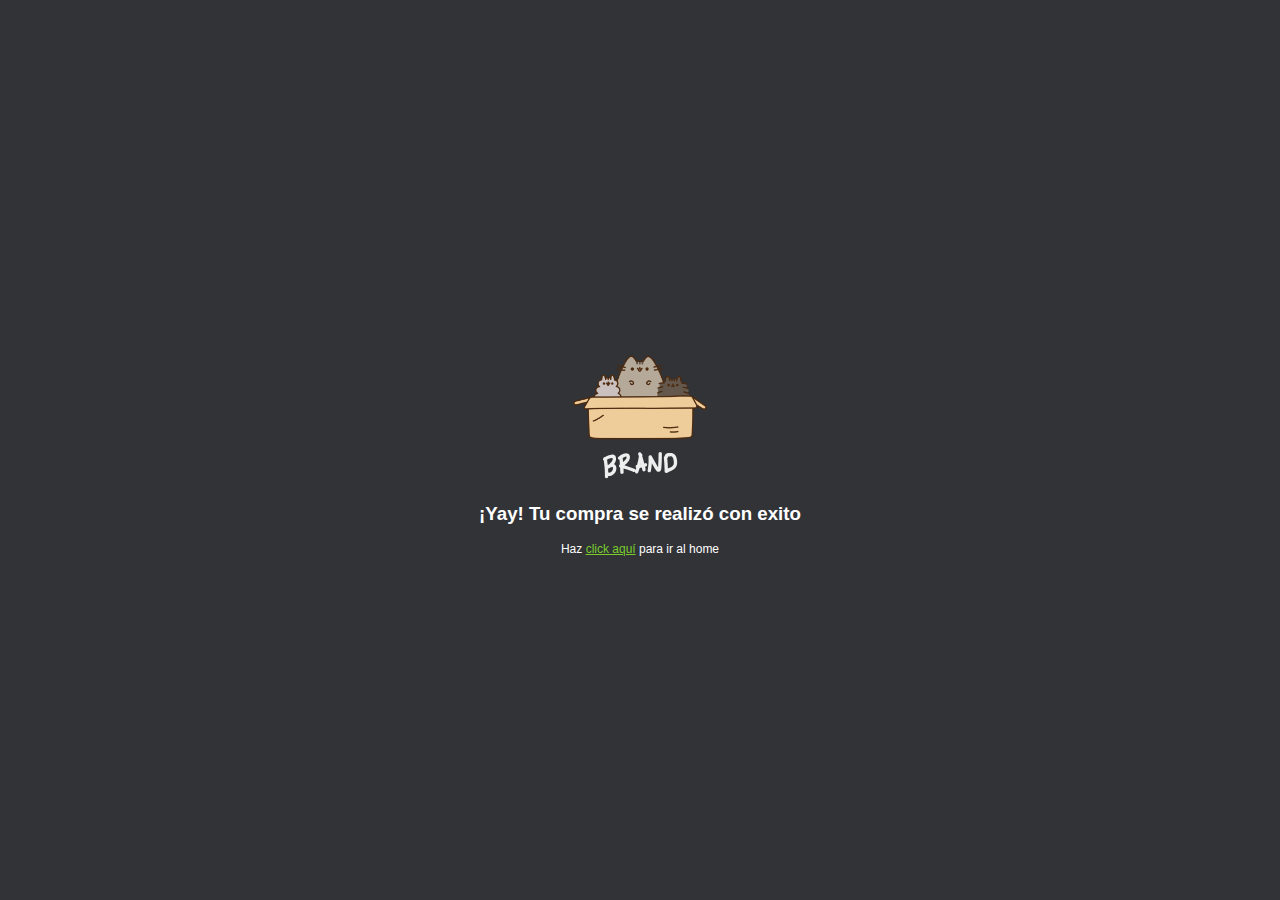
<file: exito.html>
<!DOCTYPE html>
<html lang="es">
<head>
  <meta charset="UTF-8">
  <meta name="viewport" content="width=device-width, initial-scale=1.0">
  <meta http-equiv="X-UA-Compatible" content="ie=edge">
  <link rel="stylesheet" href="css/normalize.css">
  <link rel="stylesheet" href="css/estilos.css">
  <link rel="stylesheet" href="css/animation.css">
  <link rel="stylesheet" href="css/paypal.css">
  <title>Exito</title>
</head>
<body>
  <div class="content_paypal">
    <img src="images/box_brand.png" alt="">
    <h3>¡Yay! Tu compra se realizó con exito</h3>
    <p>Haz <a href="index.html">click aquí</a> para ir al home</p>
  </div>

</body>
</html>
</file>
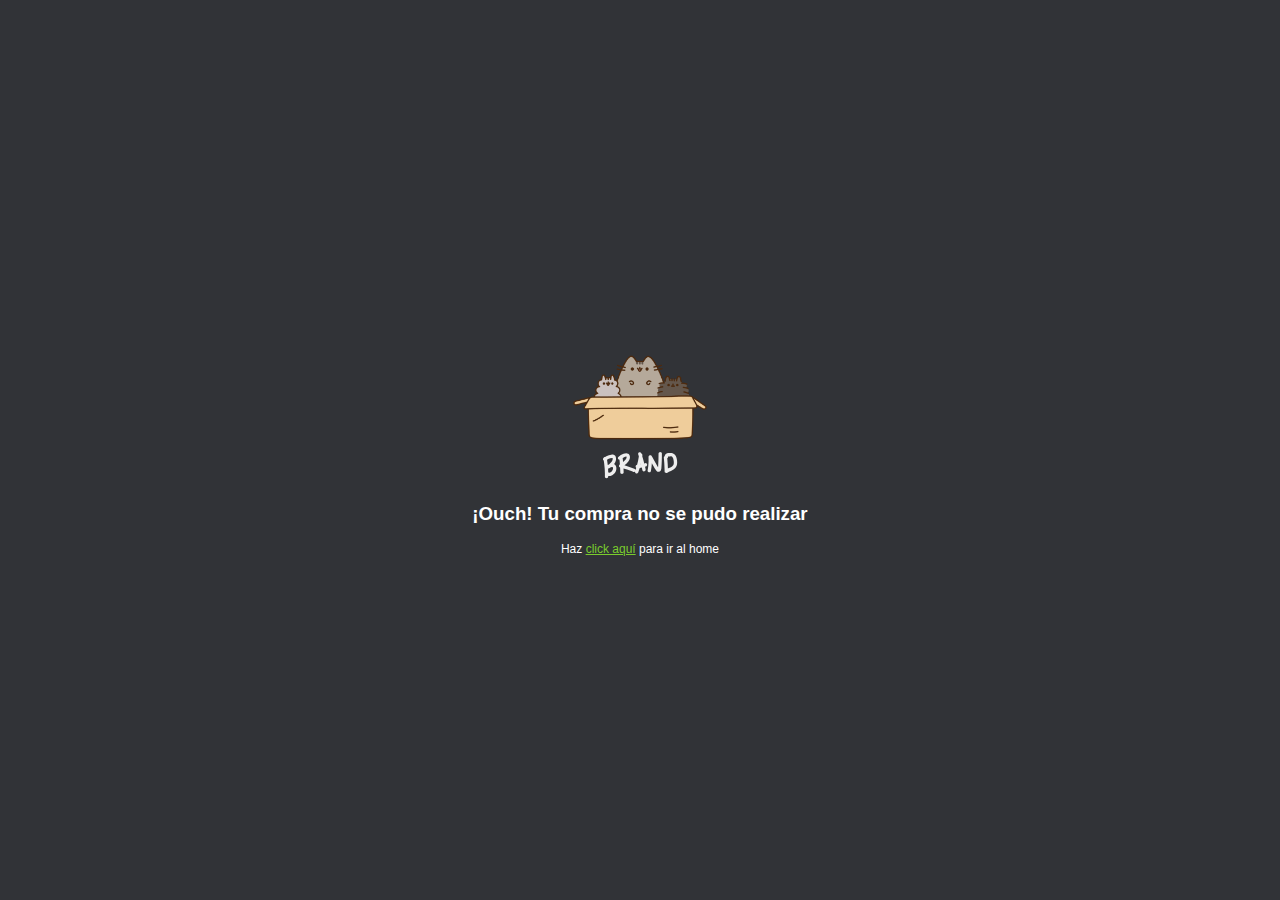
<file: falla.html>
<!DOCTYPE html>
<html lang="es">
<head>
  <meta charset="UTF-8">
  <meta name="viewport" content="width=device-width, initial-scale=1.0">
  <meta http-equiv="X-UA-Compatible" content="ie=edge">
  <link rel="stylesheet" href="css/normalize.css">
  <link rel="stylesheet" href="css/estilos.css">
  <link rel="stylesheet" href="css/animation.css">
  <link rel="stylesheet" href="css/paypal.css">
  <title>Exito</title>
</head>
<body>
  <div class="content_paypal">
    <img src="images/box_brand.png" alt="">
    <h3>¡Ouch! Tu compra no se pudo realizar</h3>
    <p>Haz <a href="index.html">click aquí</a> para ir al home</p>
  </div>

</body>
</html>
</file>
<file: css/estilos.css>
@import url('https://fonts.googleapis.com/css?family=Open+Sans:400,700&display=swap');

/*
#  ·················
#  ··_______________
#  ·/·___/·___/·___/
#  /·/__(__··|__··)·
#  \___/____/____/··
#  ·················
*/

/*------ Variables */
:root{
  /*------ Colores */
  --green-color: #7ACC2D;
  --black-color: #313337;
  --white-color: white;
  /*------ Tipografía */
  --normal:12px;
  /*------ Espaciado */
  --space:10px;
  --space-2:20px;
  /*------ Box shadow*/
  --box:0px 0 2px 1px #e6e5e9;
}

/* -------------------------------------------  elementos html*/
html, body{
  margin:0;
  padding: 0;
  font-family: helvetica;
  color: var(--black-color);
}

p,label{
  font-size: var(--normal);
}
label{
  padding-bottom: 5px;
}
nav{
  display: flex;
  justify-content: space-between;
  align-items: center;
  width: 100%;
  padding: var(--space);
  min-height: 60px;
  background-color: var(--green-color);
}

nav a{
  text-decoration: none;
  color: var(--black-color);
  font-size: var(--normal);
}

nav a:hover{
  color: var(--white-color);
}

nav ul {
  display: flex;
}

nav ul li{
  padding-right: 20px;
  list-style: none;
}

hr{
  opacity: .2;
}

/* ------------------------------------------- MAIN SECTION */

.main_section{
  text-align: center;
  padding: 15%;
}

/* -------------------------------------------  PRODUCTOS */

.products{
  background-image: url("../images/curve.png");
  padding: 15%;
  background-position: center top;
  background-repeat: no-repeat;
  display: flex;
  height: 95px;
  background-size: cover;

}

.product{
  padding: 20px;
  margin-top: -226px;
}

.image-product{
  text-align: center;
}

.content{
  padding: 20px;
  background: var(--white-color);
  border-radius: 3px;
  box-shadow: 0px 0 2px 1px #e6e5e9;
}

.main_btn{
  padding: var(--space);
  background-color: var(--green-color);
  width: 100%;
  border: 0px;
  border-radius: 2px;
  cursor: pointer;
  color: var(--white-color);
}
.main_btn:hover{
  background-color: #63a426;
}

/* Beneficios */
.beneficios{
  padding: 10%;
  display: flex;
}

.beneficio{
  text-align: center;
  padding: 20px;
}

.beneficio img{
  max-height: 100px
}

.text_beneficio{
  text-align: justify;
}

/* Mentions */
.mentions{
  display: flex;
  padding: 5%;
}
.mention img{
  width: 100%;
}
h2.mention_title{
  text-align: center;
}
.mention{
  padding: var(--space);
}
.content_mention{
  box-shadow: 0px 0 2px 1px #e6e5e9;
}
.mention .text{
  padding: var(--space);
}
/* ------------------------------------------- Venta */
.modulo_pago{
  background-color: var(--white-color);
  box-shadow: var(--box);
  padding: var(--space);
}
.modulo_pago_images{
  max-width: 150px;
  text-align: center;
  margin: auto;
}
.data{
  margin-top: var(--space);
  width: 100%;
  height: 35px;
  border-radius: 2px;
  border: 1px solid var(--black-color);
  box-sizing: border-box;
}
.modulo_pago .main_btn{
  margin-top: 10px;

}
/* .modulo_pago input{
  margin-top: var(--space);
  width: 100%;
  height: 35px;
  border-radius: 2px;
  border: 1px solid var(--black-color);
  box-sizing: border-box;
} */
/* ------------------------------------------- Footer */
footer{
  display: flex;
  justify-content: space-between;
  font-size: var(--normal);
  background-color: var(--black-color);
  padding: var(--space);
  color: var(--white-color);
}
.contact a{
  color: var(--green-color);
}
</file>
<file: css/animation.css>
/*
#  ···············_·················__··_·················
#  ··____·_____··(_)___·___··____·_/·/_(_)___··____··_____
#  ·/·__·`/·__·\/·/·__·`__·\/·__·`/·__/·/·__·\/·__·\/·___/
#  /·/_/·/·/·/·/·/·/·/·/·/·/·/_/·/·/_/·/·/_/·/·/·/·(__··)·
#  \__,_/_/·/_/_/_/·/_/·/_/\__,_/\__/_/\____/_/·/_/____/··
#  ·······················································
*/
/* https://daneden.github.io/animate.css/ */

.fadeIn{
  -webkit-animation-duration: 4s;
  animation-duration: 4s;
  animation-fill-mode: both;
  -webkit-animation-fill-mode: both;
  -webkit-animation-name: fadeIn;
  animation-name: fadeIn;
}

@keyframes fadeIn {
  from{
    opacity: 0;
  }
  to{
    opacity: 1;
  }
}
.fadeInDown {
  -webkit-animation-duration: 1s;
  animation-duration: 1s;
  animation-fill-mode: both;
  -webkit-animation-fill-mode: both;
  -webkit-animation-name: fadeInDown;
  animation-name: fadeInDown;
}
@keyframes fadeInDown {
  from{
    opacity: 0;
    -webkit-transform: translate3d(0,-100%,0);
    transform: translate3d(0,-100%,0);
  }
  to{
    opacity: 1;
    -webkit-transform: translate3d(0,0,0);
    transform: translate3d(0,0,0);
  }
}
.fadeInUp {
  -webkit-animation-duration: 1s;
  animation-duration: 1s;
  animation-fill-mode: both;
  -webkit-animation-fill-mode: both;
  -webkit-animation-name: fadeInDown;
  animation-name: fadeInDown;
}
@keyframes fadeInDown {
  from{
    opacity: 0;
    -webkit-transform: translate3d(0,100%,0);
    transform: translate3d(0,100%,0);
  }
  to{
    opacity: 1;
    -webkit-transform: translate3d(0,0,0);
    transform: translate3d(0,0,0);
  }
}
</file>
<file: css/paypal.css>
body{
  background-color: var(--black-color);
  text-align: center;
  color: var(--white-color);
  display: flex;
  justify-content: center;
  align-items: center;
  height: 100vh;    /*centrar por altura en pagina */
}
/* tiene que estar abajo de la carpeta de estilos para que lea la variable de estilos.css */

.content_paypal a{
  color: var(--green-color);

}
</file>
